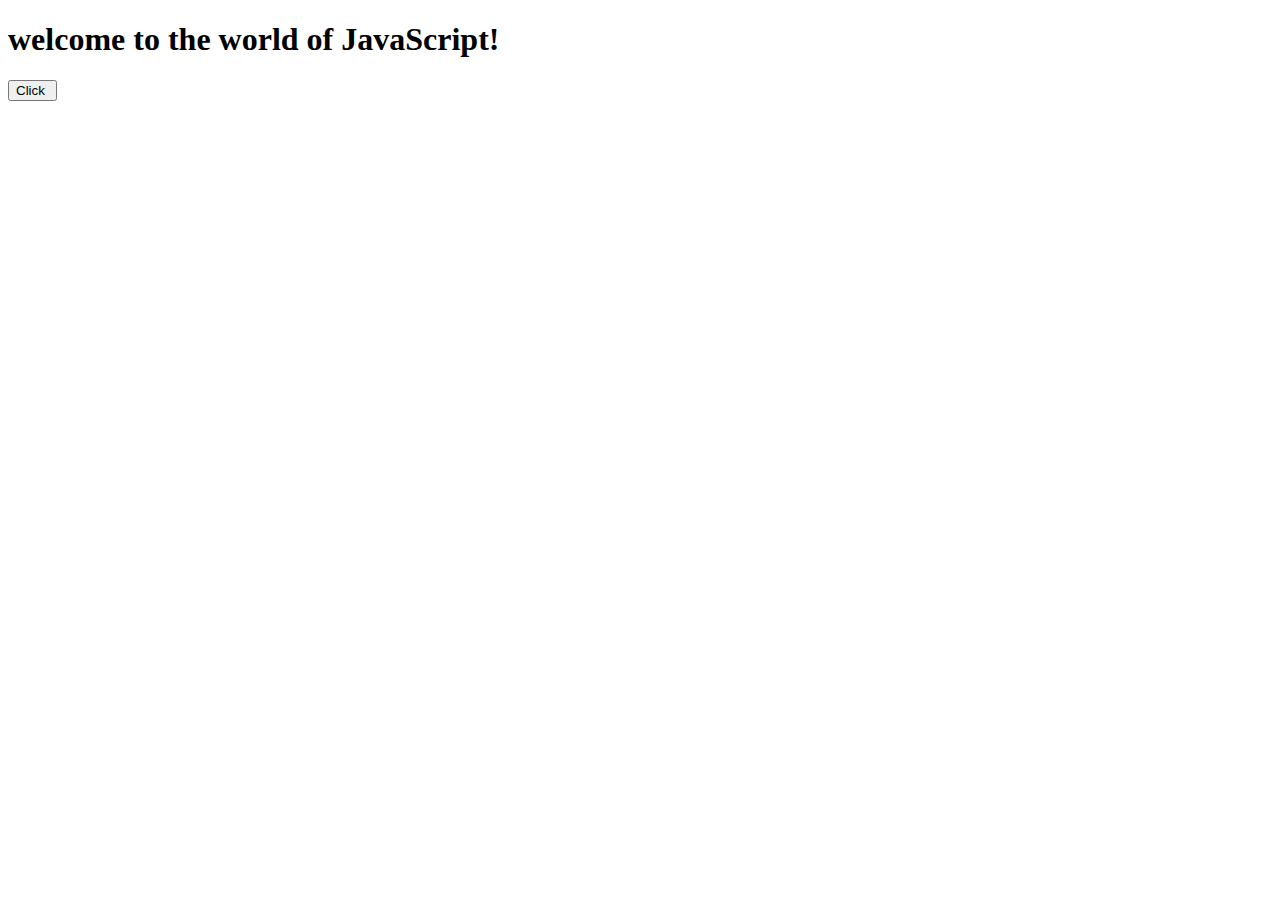
<file: Day1/index.html>
<!DOCTYPE html>
<html lang="en">
<head>
    <meta charset="UTF-8">
    <meta name="viewport" content="width=device-width, initial-scale=1.0">
    <title>Document</title>
    <script type="text/javascript" src="Frist.js"></script>
</head>
<body>
    <h1>welcome to the world of JavaScript! </h1>
        <form>
            <input type="button" value="Click " onclick="msg()">
        </form>
        
     
</body>
</html>
</file>
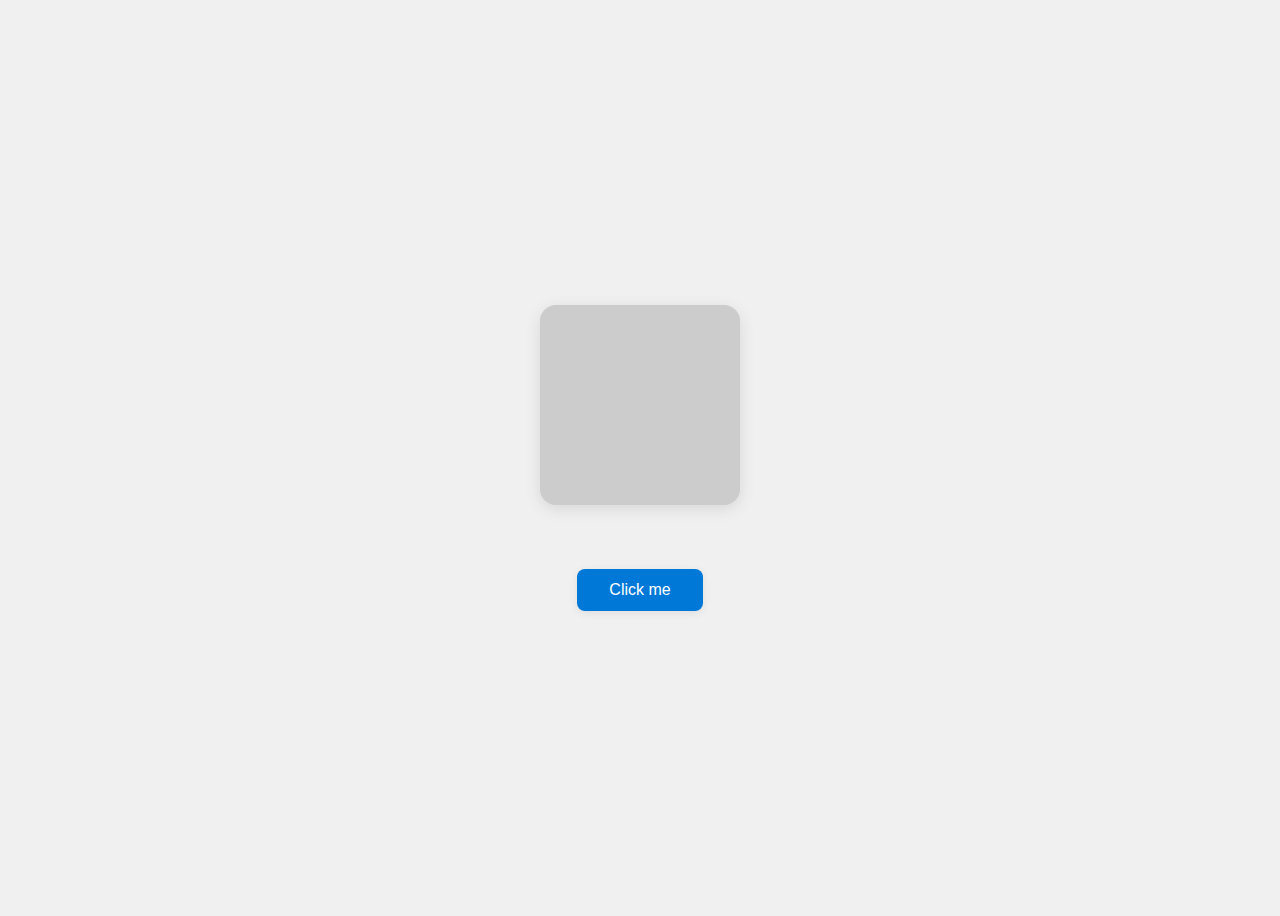
<file: Projects/Color_code_gen/index.html>
<!DOCTYPE html>
<html lang="en">
<head>
    <meta charset="UTF-8">
    <meta name="viewport" content="width=device-width, initial-scale=1.0">
    <title>Document</title>
</head>
<style>
    body {
        display: flex;
        flex-direction: column;
        align-items: center;
        justify-content: center;
        min-height: 100vh;
        background: #f0f0f0;
        font-family: Arial, sans-serif;
    }

    #color-box {
        width: 200px;
        height: 200px;
        background: #cccccc;
        border-radius: 16px;
        margin-bottom: 20px;
        box-shadow: 0 4px 16px rgba(0,0,0,0.1);
        transition: background 0.3s;
        display: flex;
        align-items: center;
        justify-content: center;
    }

    #color-code {
        font-size: 1.5rem;
        font-weight: bold;
        margin-bottom: 20px;
        color: #333;
        letter-spacing: 2px;
    }

    button {
        padding: 12px 32px;
        font-size: 1rem;
        background: #0078d7;
        color: #fff;
        border: none;
        border-radius: 8px;
        cursor: pointer;
        box-shadow: 0 2px 8px rgba(0,0,0,0.08);
        transition: background 0.2s;
    }

    button:hover {
        background: #005fa3;
    }
</style>
<body>
    <div id="color-box"></div>
    <p id="color-code"></p>
    <button onclick="generateColor()">Click me</button>
</body>
<script>
    function generateColor() {
      const randomColor = "#" + Math.floor(Math.random()*16777215).toString(16).padStart(6, '0');
      document.getElementById("color-box").style.backgroundColor = randomColor;
      document.getElementById("color-code").textContent = randomColor;
    }
</script>
</html>
</file>
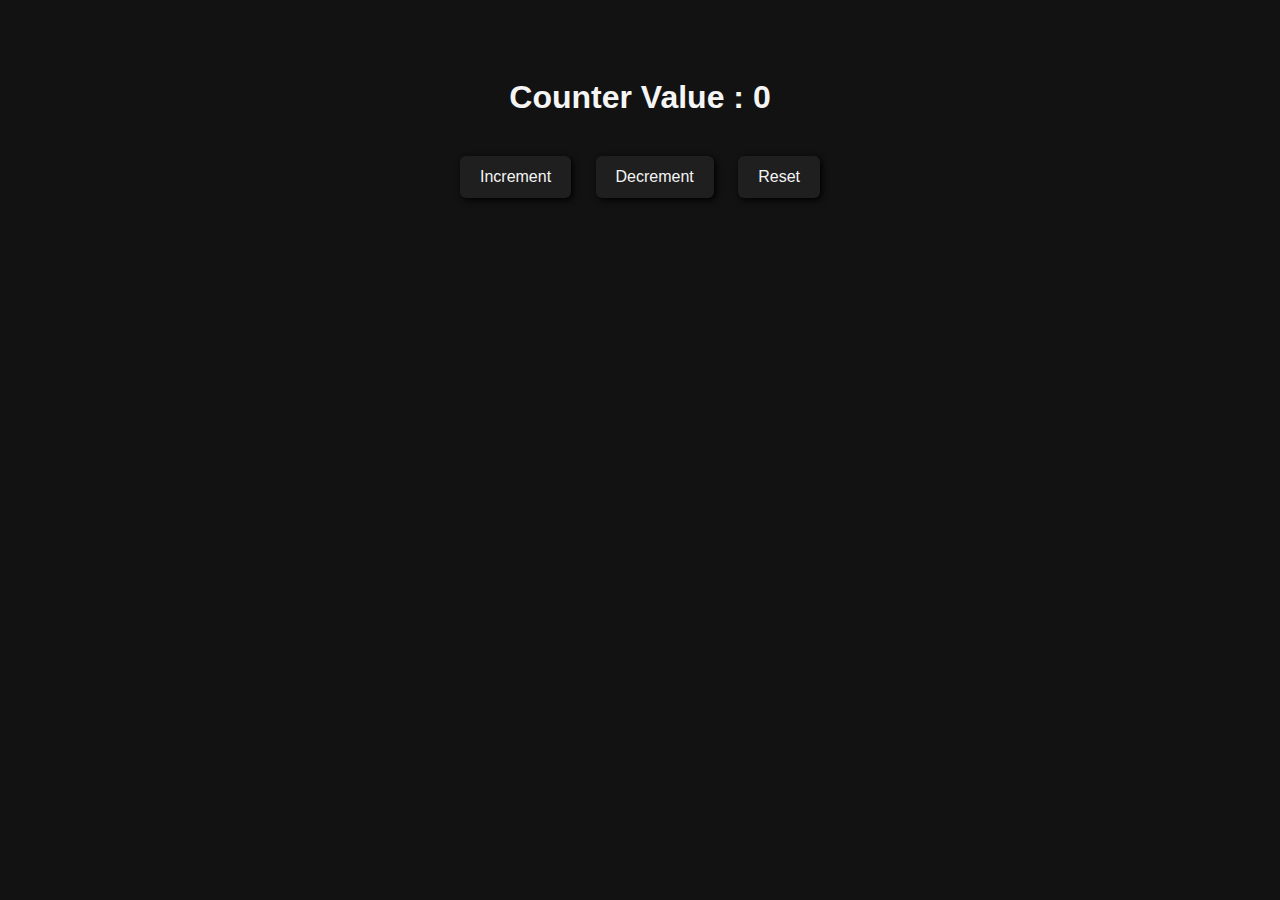
<file: Projects/ConterApp/index.html>
<!DOCTYPE html>
<html lang="en">
<head>
    <meta charset="UTF-8">
    <meta name="viewport" content="width=device-width, initial-scale=1.0">
    <title>CounterApp</title>

</head>
    <style>
      body {
        background-color: #121212;
        color: #f5f5f5;
        font-family: 'Segoe UI', Tahoma, Geneva, Verdana, sans-serif;
        text-align: center;
        padding: 50px;
      }

      h1 {
        font-size: 2rem;
        margin-bottom: 30px;
      }

      button {
        padding: 12px 20px;
        margin: 10px;
        font-size: 16px;
        border: none;
        border-radius: 6px;
        background-color: #1f1f1f;
        color: #f5f5f5;
        cursor: pointer;
        box-shadow: 2px 2px 6px #000;
        transition: background 0.3s;
      }

      button:hover {
        background-color: #333;
      }
    </style>
</head>
<body>
    <h1 id="countValue">
        Counter Value : 0 
    </h1>
    
    <div>
<button onclick="Increment()">Increment</button>
<button onclick="Decrement()">Decrement</button>
<button onclick="Reset()">Reset</button>

    </div>

</body>
<script src="script.js"></script>

</html>
</file>
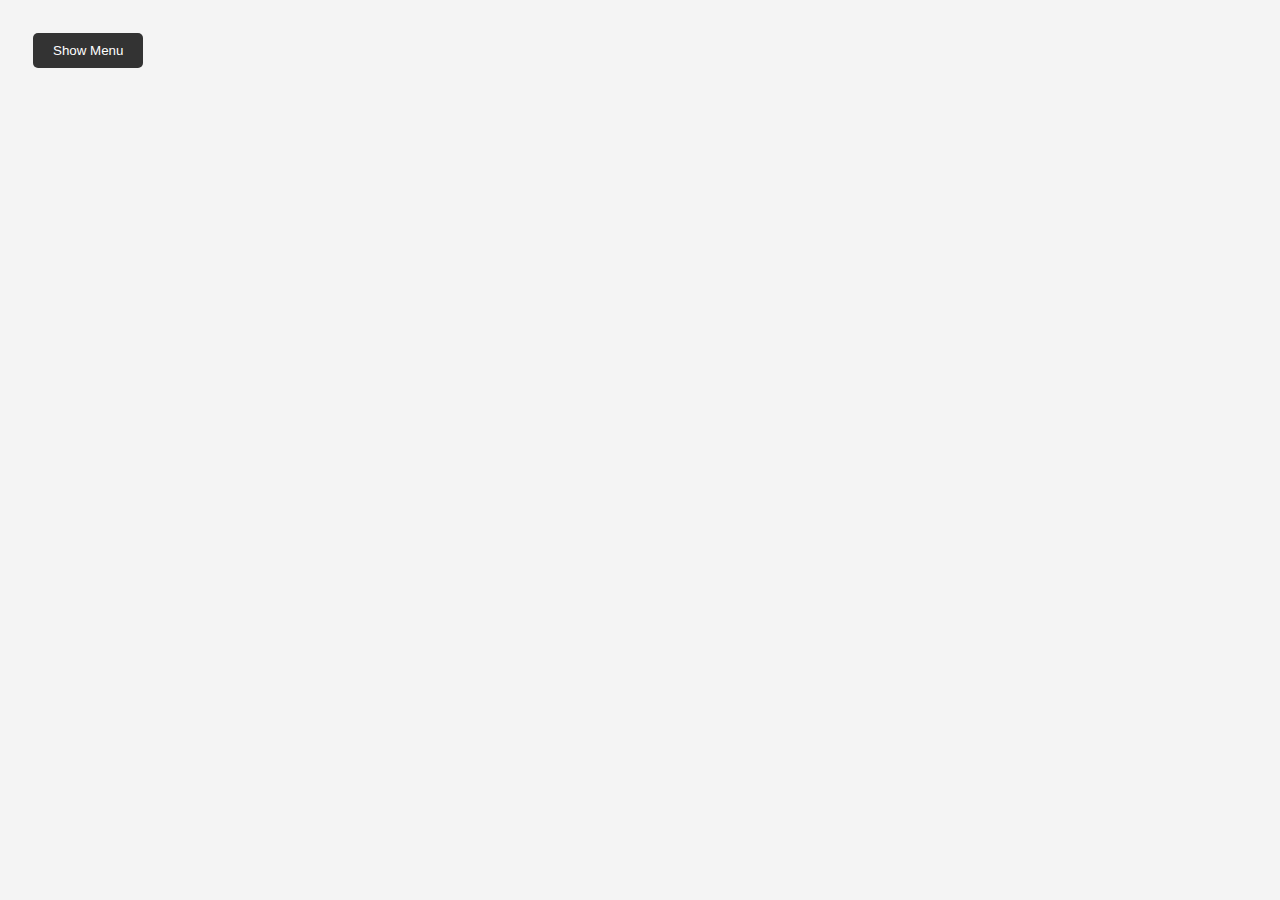
<file: Projects/NavbarToggle/index.html>
<!DOCTYPE html>
<html lang="en">
<head>
    <meta charset="UTF-8">
    <meta name="viewport" content="width=device-width, initial-scale=1.0">
    <title>Document</title>
</head>
<link rel="stylesheet" href="style.css">
<body>

<nav id="nav-links" class="hidden">
  <a href="#">Home</a>
  <a href="#">About</a>
</nav>
<button id="menu-btn">Show Menu</button>

    
</body>
<script src="script.js"></script>
</html>
</file>
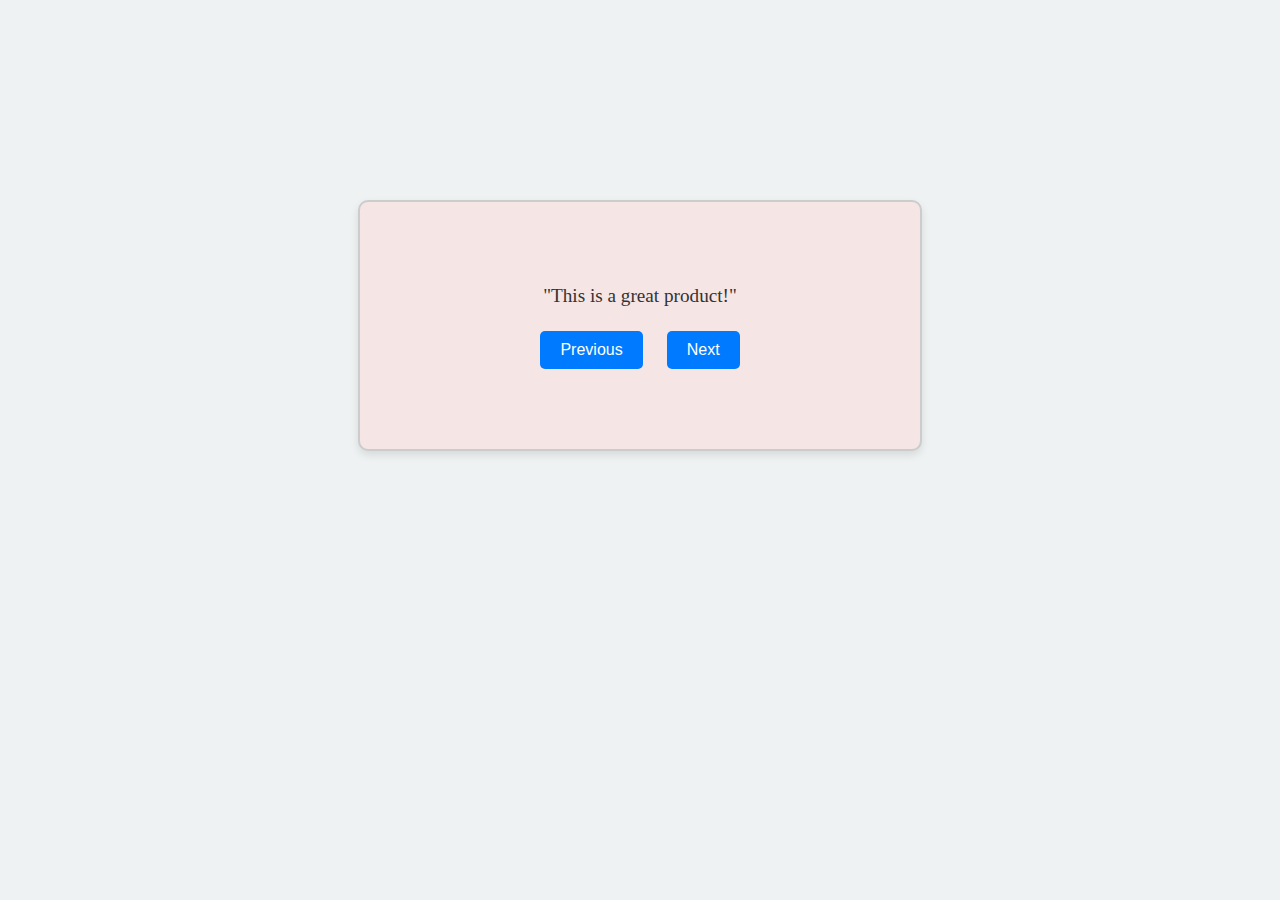
<file: Projects/ReviewCarousel/index.html>
<!DOCTYPE html>
<html lang="en">
<head>
    <meta charset="UTF-8">
    <meta name="viewport" content="width=device-width, initial-scale=1.0">
    <title>Document</title>
</head>
<link rel="stylesheet" href="style.css">
<body>
    <div class="carousel">
  <p id="review">"This is a great product!"</p>
  <button id="prev-btn">Previous</button>
  <button id="next-btn">Next</button>
</div>

    
</body>
<script src="script.js"></script>
</html>
</file>
<file: Projects/NavbarToggle/style.css>
body {
  font-family: Comic Sans MS;
  padding: 20px;
  background-color: #f4f4f4;
}

button {
  padding: 10px 20px;
  margin: 5px;
  border: none;
  background-color: #333;
  color: white;
  cursor: pointer;
  border-radius: 5px;
}

button:hover {
  background-color: #555;
}

nav {
  background-color: #222;
  padding: 10px;
  margin-top: 10px;
}

nav a {
  color: white;
  text-decoration: none;
  margin-right: 15px;
}


.carousel {
  margin-top: 30px;
  background-color: white;
  padding: 20px;
  border-radius: 5px;
  box-shadow: 0 0 10px rgba(0,0,0,0.1);
}


.hidden {
  display: none;
}
</file>
<file: Projects/ReviewCarousel/style.css>
.carousel {
  text-align: center;
  max-width: 400px;
  margin: 200px auto;
  padding: 80px;
  border: 2px solid #ccc;
  border-radius: 10px;
  background-color: #f5e5e5;
  font-family: Comic Sans MS;
  box-shadow: 0 4px 8px rgba(0, 0, 0, 0.1);
  transition: transform 0.3s ease, box-shadow 0.3s ease;

}
.carousel:hover {
  transform: translateY(-3px);
  box-shadow: 0 6px 12px rgba(0, 0, 0, 0.15);
}

#review {
  font-size: 1.2rem;
  margin-bottom: 20px;
  color: #333;
}

button {
  padding: 10px 20px;
  margin: 0 10px;
  border: none;
  background-color: #007BFF;
  color: white;
  font-size: 1rem;
  border-radius: 5px;
  cursor: pointer;
  transition: background-color 0.3s;
}

button:hover {
  background-color: #0056b3;
}

body {
  margin: 0;
  padding: 0;
  background-color: #eef2f3;
}

h1 {
  text-align: center;
  font-size: 2rem;
  margin-top: 30px;
  font-family: Comic Sans MS;
  color: #333;
}

.carousel p {
  margin: 0;
  line-height: 1.5;
}
</file>
